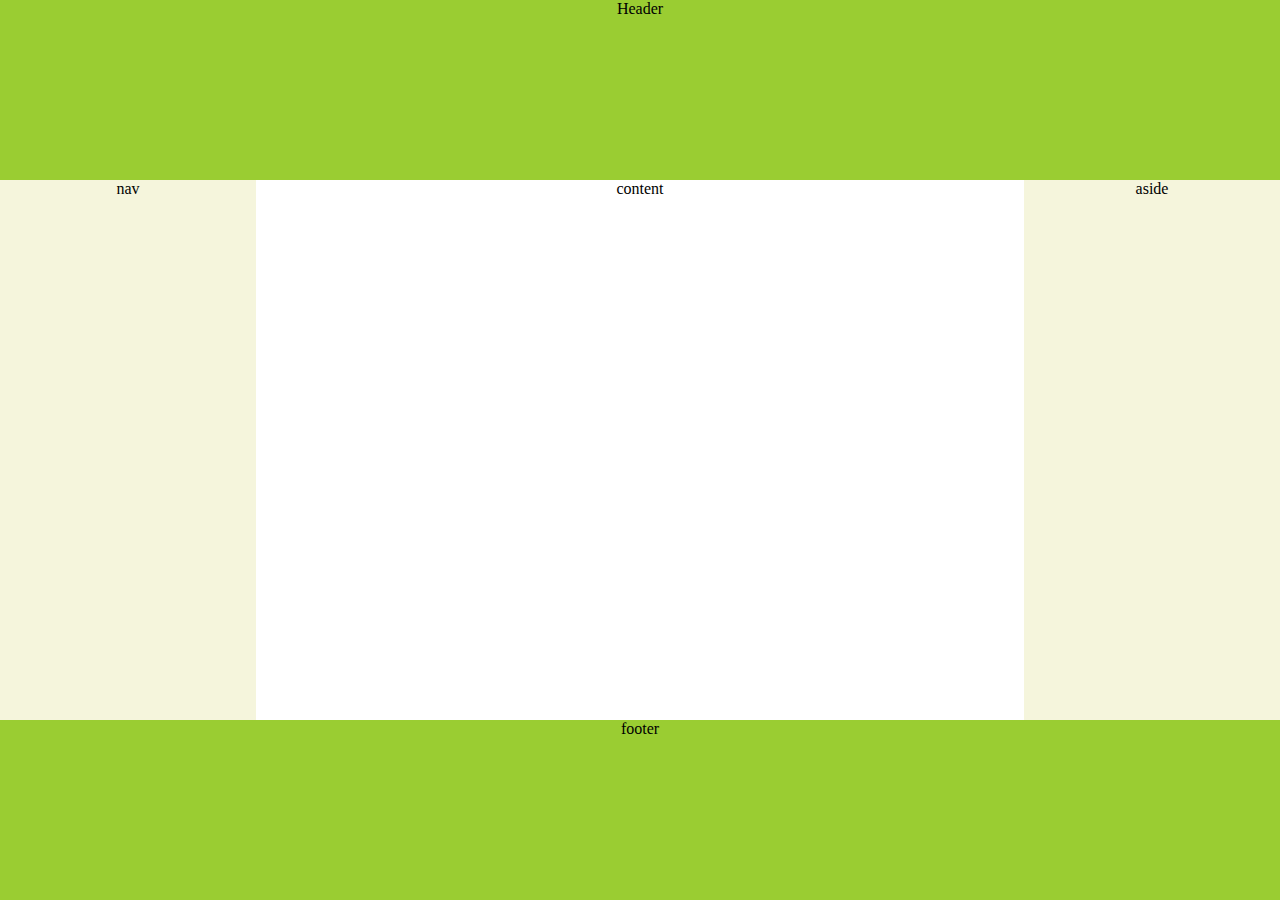
<file: FLEX/index.html>
<html lang="en">
<head>
    <meta charset="UTF-8">
    <meta http-equiv="X-UA-Compatible" content="IE=edge">
    <meta name="viewport" content="width=device-width, initial-scale=1.0">
    <title>Document</title> <link rel="stylesheet" href="style.css">
</head>
<body>
    <header>Header</header>
    <div id="main">
        <article>content</article>
        <nav>nav</nav>
        <div>aside</div>

    </div>
    <footer>footer</footer>



    
</body>
</html>
</file>
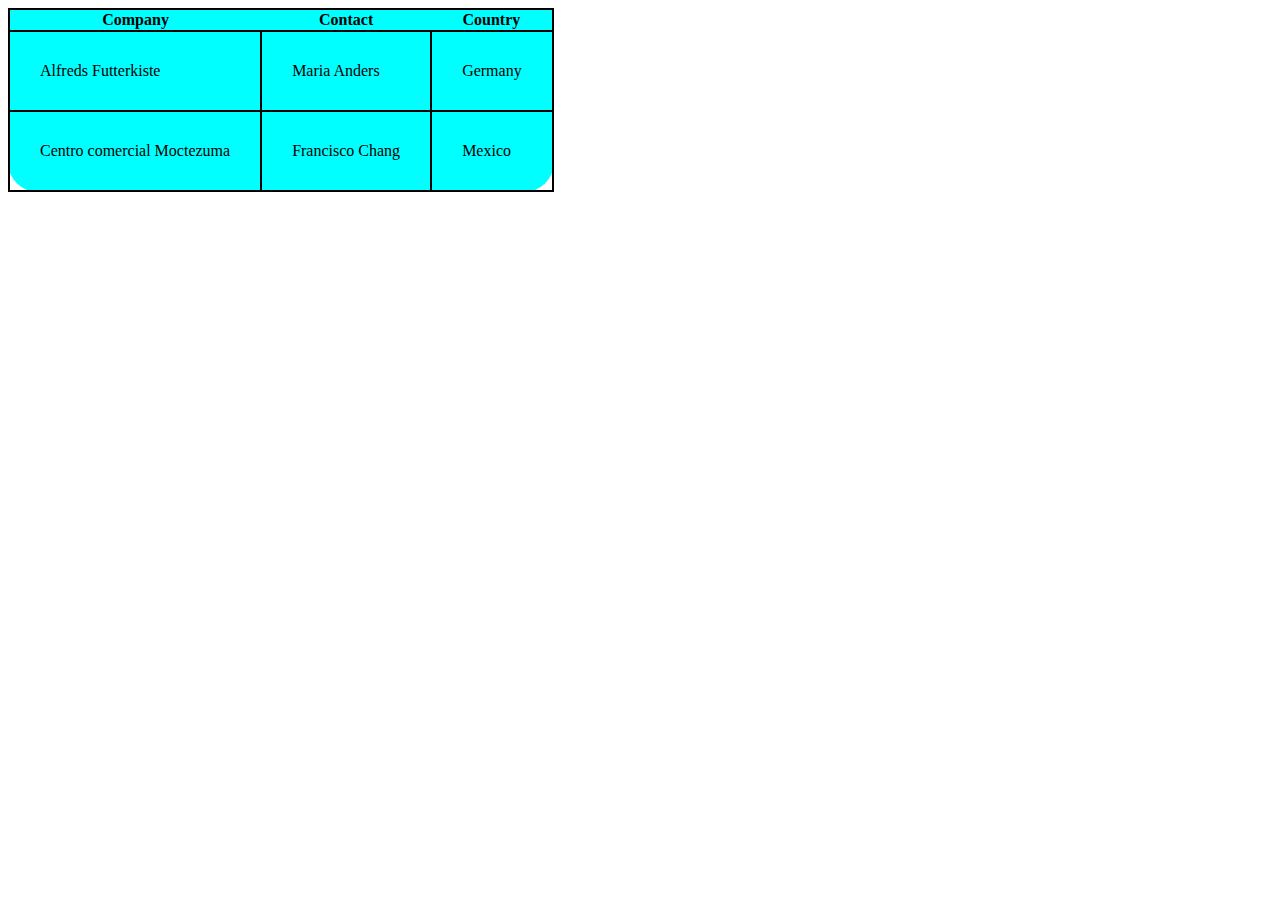
<file: TABLE/index.html>
<html lang="en">
<head>
    <meta charset="UTF-8">
    <meta http-equiv="X-UA-Compatible" content="IE=edge">
    <meta name="viewport" content="width=device-width, initial-scale=1.0">
    <title>Document</title>
    <link rel="stylesheet" href="style.css">
</head>
<body>
    <table>
        <tr>
          <th>Company</th>
          <th>Contact</th>
          <th>Country</th>
        </tr>
        <tr>
          <td>Alfreds Futterkiste</td>
          <td>Maria Anders</td>
          <td>Germany</td>
        </tr>
        <tr>
          <td>Centro comercial Moctezuma</td>
          <td>Francisco Chang</td>
          <td>Mexico</td>
        </tr>
      </table>
</body>
</html>
</file>
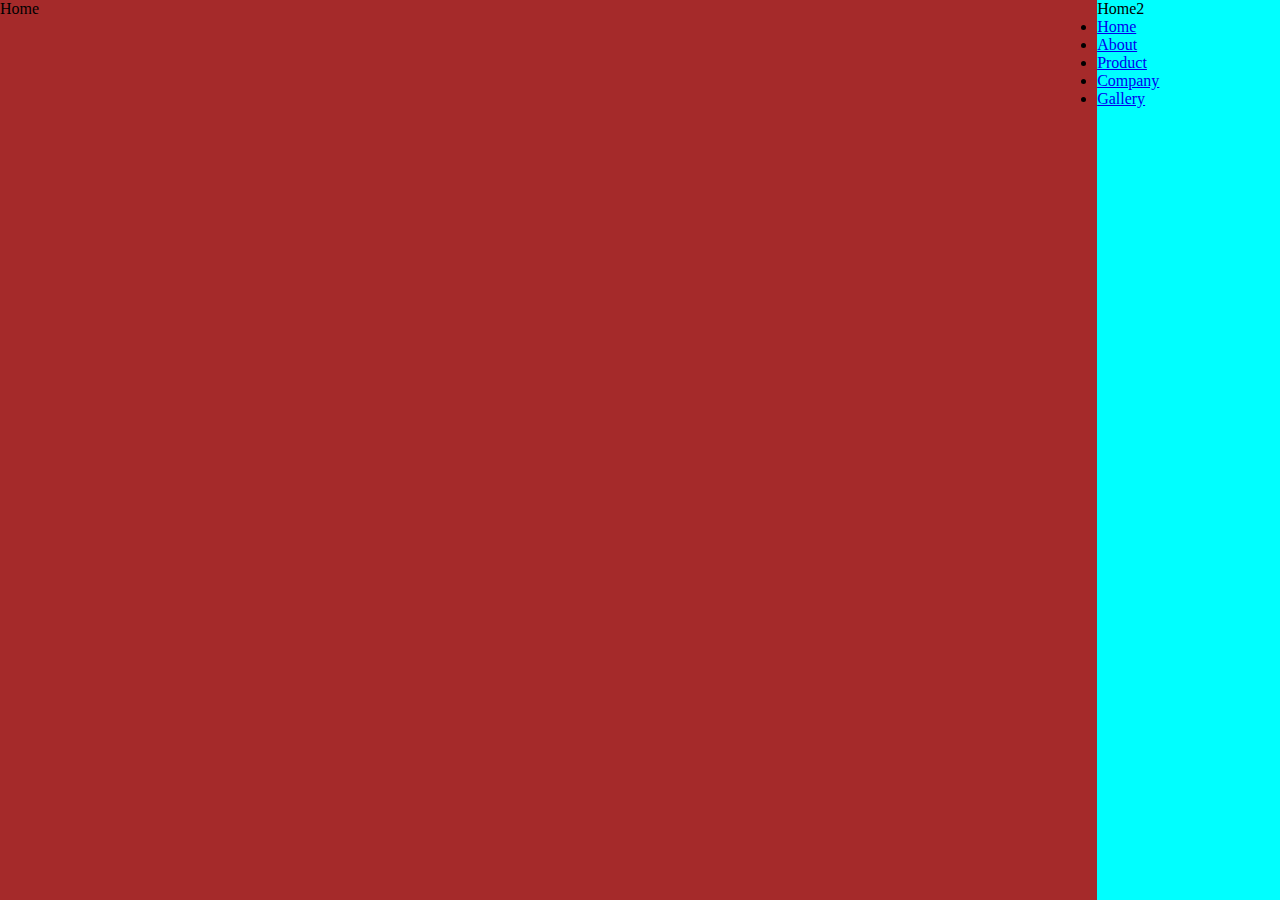
<file: FLEX1/idex.html>
<html lang="en">
<head>
    <meta charset="UTF-8">
    <meta http-equiv="X-UA-Compatible" content="IE=edge">
    <meta name="viewport" content="width=device-width, initial-scale=1.0">
    <title>Document</title> <link rel="stylesheet" href="style.css">
</head>
<body>
    <div class="main">
        <div class="home1">Home</div>
        <div class="home2">Home2
            <ul>
                <li><a href="#">Home</a></li>
                <li><a href="#">About</a></li>
                <li><a href="#">Product</a></li>
                <li><a href="#">Company</a></li>
                <li><a href="#">Gallery</a></li>
            </ul>
        </div>
        

    </div>

</body>
</html>
</file>
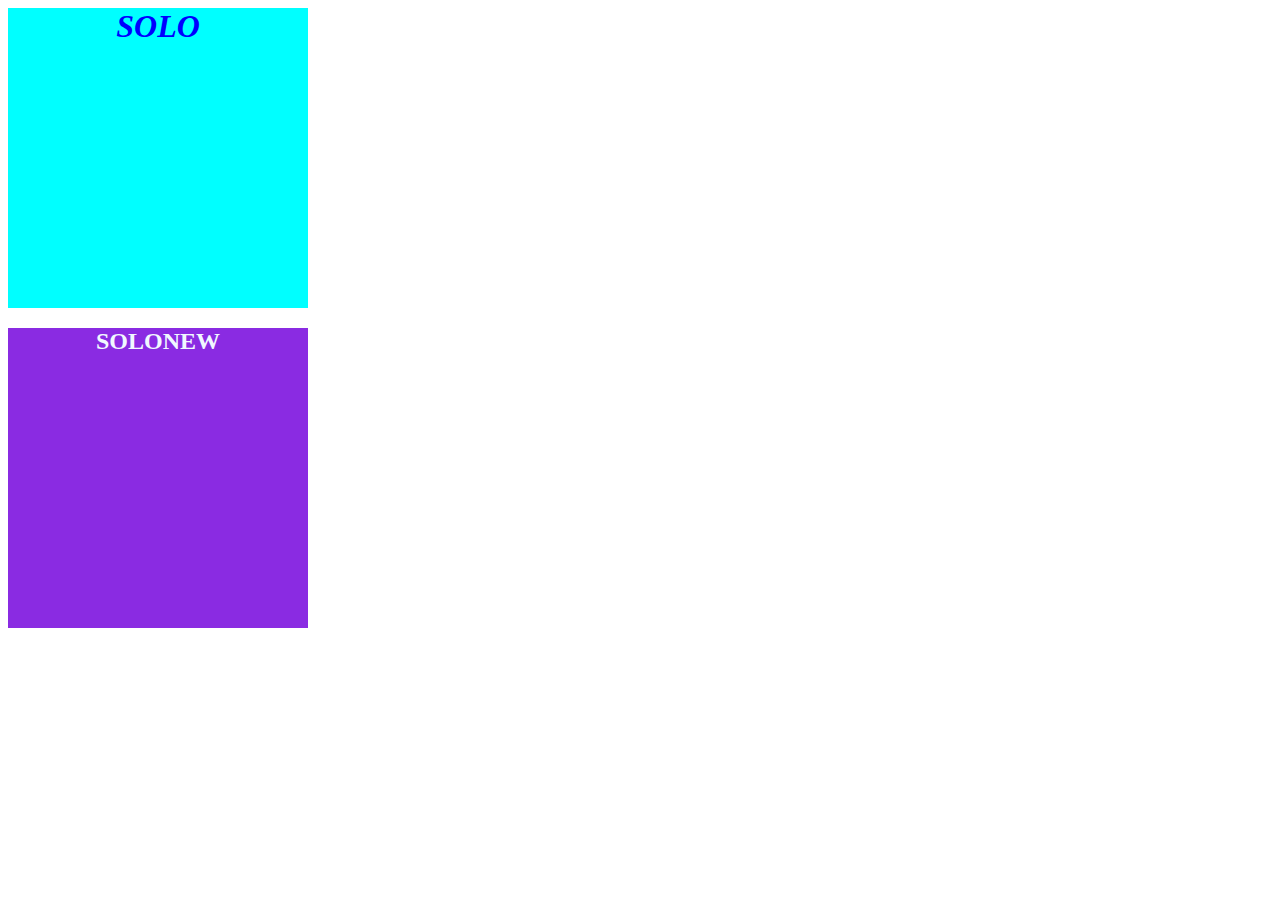
<file: KOKI HOME/Home.html>
<html lang="en">
<head>
    <link rel="stylesheet" href="style.css">
    <title>www.Pocetak.com</title>
<style>
div{ width: 300px;
    height: 300px;
     background-color: aqua;}
h1 {color: blue; text-align: center; font-style: oblique;}
h2 {width: 300px; height: 300px; color: aliceblue; text-align: center;background-color: blueviolet;}

</style>

    
    <meta charset="UTF-8">
    <meta http-equiv="X-UA-Compatible" content="IE=edge">
    <meta name="viewport" content="width=device-width, initial-scale=1.0">
    <title>Document</title>
</head>
<body>
    <div>
    <h1>SOLO</h1>
    </div>
    <div>
    <h2>SOLONEW</h2> 
    </div>
</body>
</html>
</file>
<file: FLEX/style.css>
body{
    display: flex;
    height: 100vh;
    flex-direction: column;
    margin: 0;
    text-align: center;
}
#main {
    display: flex;
    flex: 1;
}
#main > article {
    flex: 1;
}
#main > nav{
    flex: 0 20vw;
    background: beige;
}
#main > div {
    flex: 0 20vw;
    background: beige;
}
#main > nav{
    order: -1;
}
header, footer {
    background: yellowgreen;
    height: 20vh;
}
</file>
<file: TABLE/style.css>
table, td,tr{

    border: solid  2px; color: black;
    border-collapse: collapse;
    padding: 30px;
    background-color: aqua;
    border-radius: 30px;

    
}

tr{
    width: 100%;
    
}
</file>
<file: FLEX1/style.css>
*{
    margin: 0;
    padding: 0;
}
.main{
    display: flex;
    height: 100vh;
    }
    .home1{
        background-color: brown;
        flex: 6;
    }
        
    .home2{
        background-color: aqua;
        flex: 1;}
        justify-content center
        
        
    ul li{
        text-align: center;

    }
</file>
<file: KOKI HOME/style.css>
div{ width: 300px;
    height: 300px;
     background-color: aqua;
    
}
h1 {color: blue;}
</file>
